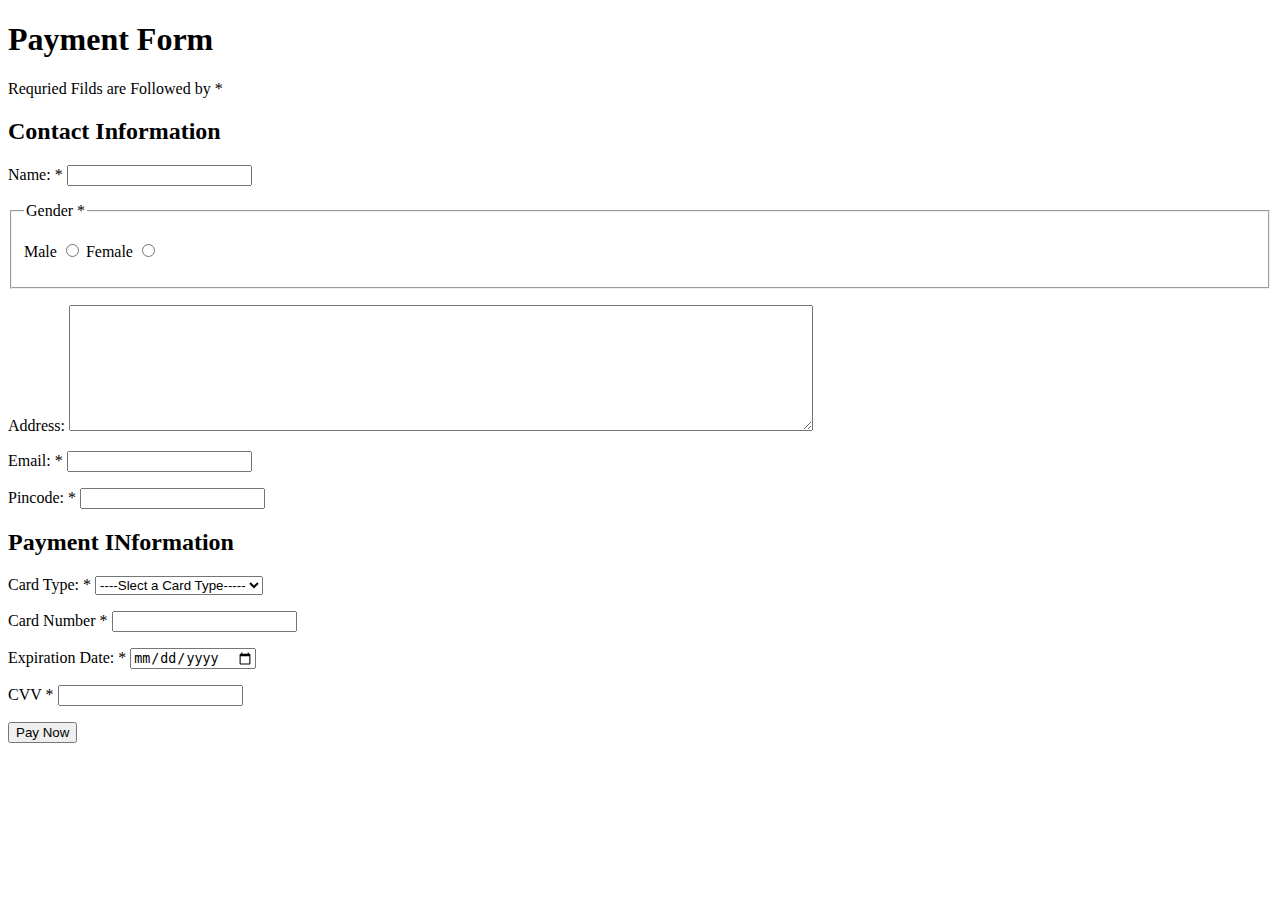
<file: payment_form.html>
<!DOCTYPE html>
<html lang="en">
<head>
    <meta charset="UTF-8">
    <meta http-equiv="X-UA-Compatible" content="IE=edge">
    <meta name="viewport" content="width=device-width, initial-scale=1.0">
    <title>Payment Form</title>
</head>
<body>
    <form action="">
        <h1>Payment Form</h1>
        <p>Requried Filds are Followed by * </p>
        <h2>Contact Information</h2>
        <p>Name: * <input type="text" name=  "name" required></p>
        <fieldset>
            <legend>Gender * </legend>
        <p>
            Male <input type="radio" name="gender" id="Male" required> Female <input type="radio" name="gender" id="Female" required>
        </p>
    </fieldset>
    <p>Address: <textarea name="Address" id="Address" cols="90" rows="8"></textarea></p>
    <p>Email: * <input type="email" name="Email" id="Email" required ></p>
    <p>Pincode: * <input type="number" name="Pincode" id="Pincode" required></p>
    <h2>Payment INformation</h2>
    <p>Card Type: *
        <select name="Card_type" id="card_type" required>
            <option value="">----Slect a Card Type-----</option>
            <option value="Visa">Visa</option>
            <option value="Mastercard">mastercard</option>
            <option value="Rupay">Rupay</option>
        </select>

    </p>
    <p>
        Card Number * <input type="number" name="Card Nmuber" id="Card number" required>
    </p>
    <p>
        Expiration Date: * <input type="date" name="exp_date" id="exp_date" required>
    </p>
    <p>CVV * <input type="password" name="CVV" id="CVV" required></p>
    <input type="submit" value="Pay Now">
    </form>
</body>
</html>
</file>
